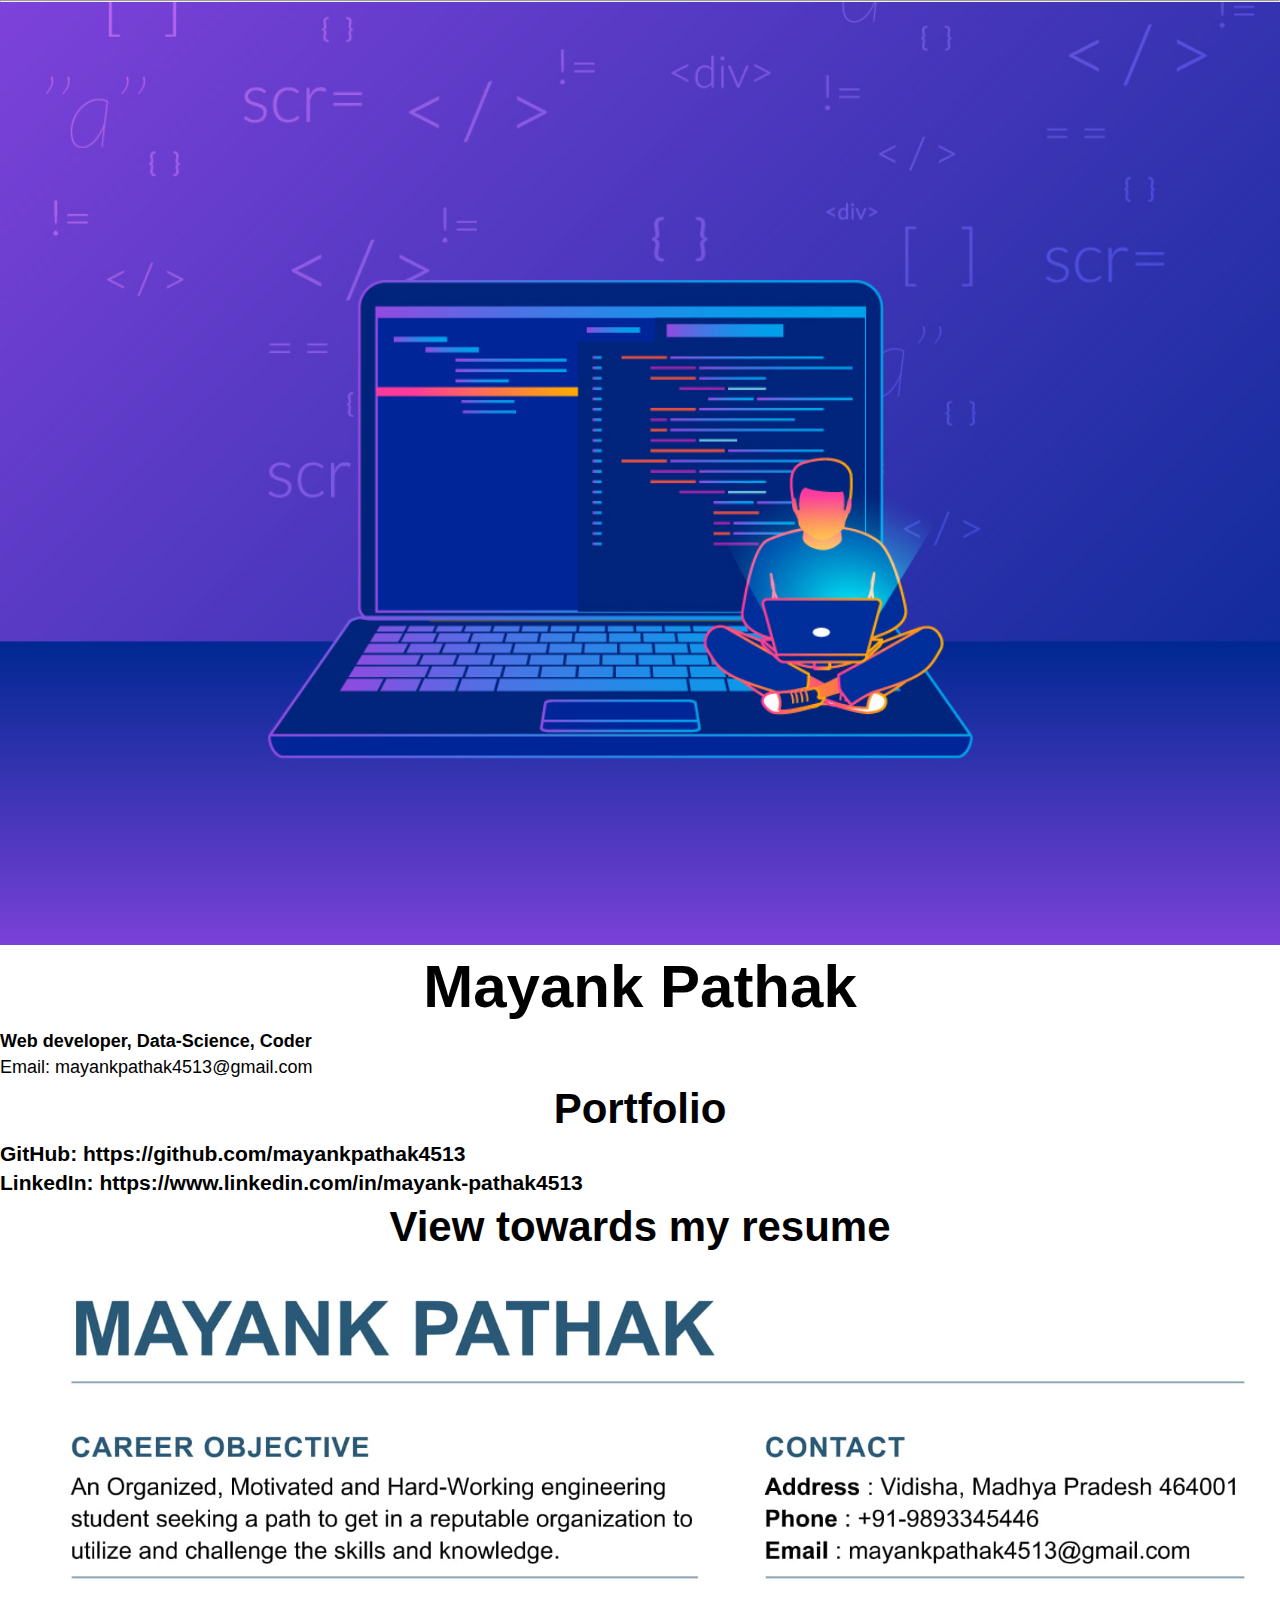
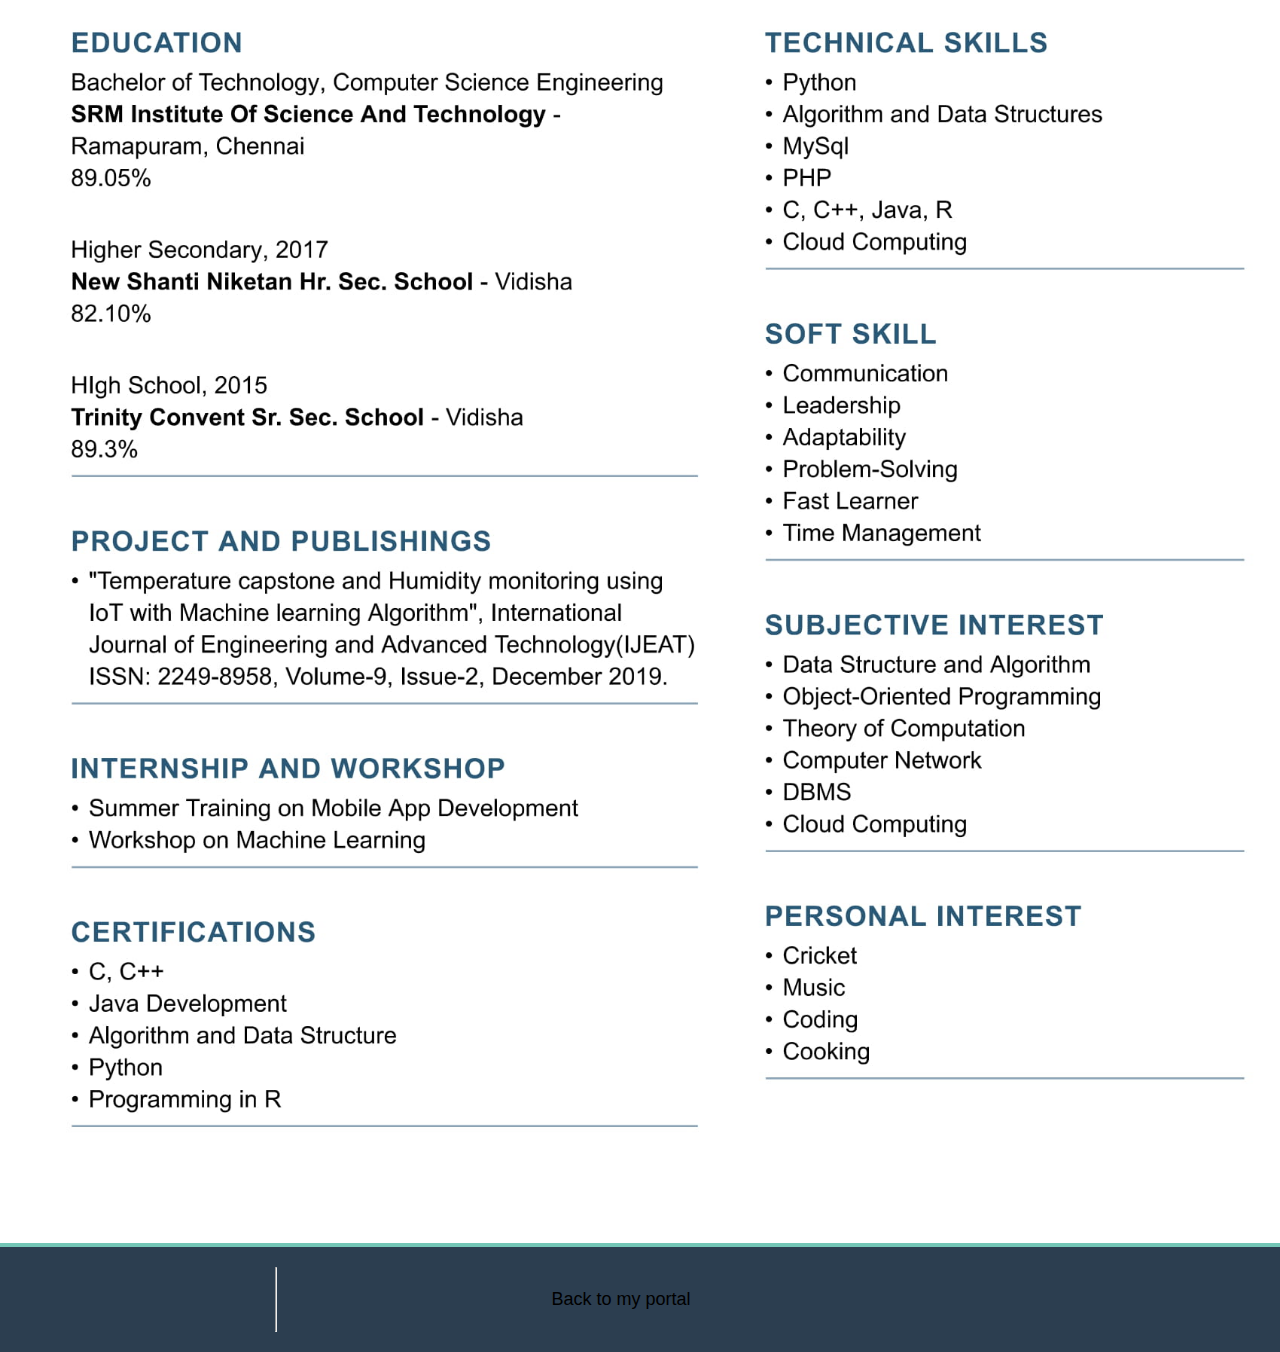
<file: resume.html>
<!doctype html>

<!-- this is a comment for human! -->

<html lang="en">

  <header>
    <title>Mayank Pathak's Resume</title>
    <link rel="stylesheet" href="css/master.css">
    <link rel="FaviconIcon" href="favicon.ico" type="image/x-icon">
    <link rel="shortcut icon" href="favicon.ico" type="image/x-icon">
    <meta name="viewport" content="width=device-width, initial-scale=1, shrink-to-fit=no">
    <meta name="name" content="Mayank Pathak's Resume">
    <!-- remove the following line after you are happy with your Website
         so that search engines will index it! -->
    <meta name="robots" content="noindex, nofollow">
  </header>

  <body>
    <hr>

    <img src="images/cse.jpg" alt="Mayank Pathak's cse" width="30%">

    <h1>Mayank Pathak</h1>
    <h4>Web developer, Data-Science, Coder</h4>

    <p>Email: <a href="mailto:mayankpathak4513@gmail.com" target="_blank">mayankpathak4513@gmail.com</a></p>
    <!-- don't post physical address, personal phone number or other personal information on the web! -->

    <h2>Portfolio</h2>
      <h3>GitHub: <a href="https://github.com/mayankpathak4513" target="_blank">https://github.com/mayankpathak4513</a></h3>
      <h3>LinkedIn: <a href="https://www.linkedin.com/in/mayank-pathak4513/" target="_blank">https://www.linkedin.com/in/mayank-pathak4513</a></h3>


    <h2>View towards my resume</h2>


     <img src="images/resume.jpg" width="60%"alt="resume">

    
  </body>

  <footer>
  <hr>
  <p><a href="index.html">Back to my portal</a><p>
  </footer>

</html>
</file>
<file: css/master.css>
/* Custom properties/variables  */
:root {
  --main-white: #000000;
  --main-red: #73C6B6;
  --main-blue: #236A88;
  --main-gray: #2C3E50;
}

/* Base reset */
* {
  margin: 0;
  padding: 0;
}

/* box-sizing and font sizing */
*,
*::before,
*::after {
  box-sizing: inherit;
}

html {
  box-sizing: border-box;

  /* Set font size for easy rem calculations
   * default document font size = 16px, 1rem = 16px, 100% = 16px
   * (100% / 16px) * 10 = 62.5%, 1rem = 10px, 62.5% = 10px
  */
  font-size: 62.5%;
  scroll-behavior: smooth;
}

/* A few media query to set some font sizes at different screen sizes.
 * This helps automate a bit of responsiveness.
 * The trick is to use the rem unit for size values, margin and padding.
 * Because rem is relative to the document font size
 * when we scale up or down the font size on the document
 * it will affect all properties using rem units for the values.
*/

/* I am using the em unit for breakpoints
 * The calculation is the following
 * screen size divided by browser base font size
 * As an example: a breakpoint at 980px
 * 980px / 16px = 61.25em
*/

/* 1200px / 16px = 75em */
@media (max-width: 75em) {
  html {
    font-size: 60%;
  }
}

/* 980px / 16px = 61.25em */
@media (max-width: 61.25em) {
  html {
    font-size: 58%;
  }
}

/* 460px / 16px = 28.75em */
@media (max-width: 28.75em) {
  html {
    font-size: 55%;
  }
}

/* Base styles */

body {
  font-family: 'Poppins', sans-serif;
  font-size: 1.8rem; /* 18px */
  font-weight: 400;
  line-height: 1.4;
  color: var(--main-white);
}

h1,
h2 {
  font-family: 'Raleway', sans-serif;
  font-weight: 700;
  text-align: center;
}

h1 {
  font-size: 6rem;
}

h2 {
  font-size: 4.2rem;
}

h5 {
  margin : 0px 60px 0px 60px;
}

ul {
  list-style: none;
}

a {
  text-decoration: none;
  color: var(--main-white);
}

img {
  display: block;
  width: 100%;
}

/* nav */

.nav {
  display: flex;
  justify-content: flex-end;
  position: fixed;
  top: 0;
  left: 0;
  width: 100%;
  background: var(--main-red);
  box-shadow: 0 2px 0 rgba(0, 0, 0, 0.4);
  z-index: 10;
}

.nav-list {
  display: flex;
  margin-right: 2rem;
}

@media (max-width: 28.75em) {
  .nav {
    justify-content: center;
  }

  .nav-list {
    margin: 0 1rem;
  }
}

.nav-list a {
  display: block;
  font-size: 2.2rem;
  padding: 2rem;
}

.nav-list a:hover {
  background: var(--main-blue);
}

/* Welcome section */

.welcome-section {
  display: flex;
  flex-direction: column;
  justify-content: center;
  align-items: center;
  width: 100%;
  height: 100vh;
  background-color: #1B2631;
  background-image: linear-gradient(62deg, #3a3d40 0%, #181719 100%);
}

.welcome-section > p {
  font-size: 3rem;
  font-weight: 200;
  font-style: italic;
  color: var(--main-red);
}

/* Projects section */

.projects-section {
  text-align: center;
  padding: 10rem 2rem;
  background: var(--main-blue);
}

.projects-section-header {
  max-width: 640px;
  margin: 0 auto 6rem auto;
  border-bottom: 0.2rem solid var(--main-white);
}

@media (max-width: 28.75em) {
  .projects-section-header {
    font-size: 4rem;
  }
}

/* "Automagic" image grid using no media queries */
.projects-grid {
  display: grid;
  grid-template-columns: repeat(auto-fit, minmax(320px, 1fr));
  grid-gap: 4rem;
  width: 100%;
  max-width: 1280px;
  margin: 0 auto;
  margin-bottom: 6rem;
}

@media (max-width: 30.625em) {
  .projects-section {
    padding: 6rem 1rem;
  }

  .projects-grid {
    grid-template-columns: 1fr;
  }
}

.project {
  background: var(--main-gray);
  box-shadow: 1px 1px 2px rgba(0, 0, 0, 0.5);
  border-radius: 2px;
}

.code {
  color: var(--main-gray);
  transition: color 0.3s ease-out;
}

.project:hover .code {
  color: #ff7f50;
}

.project-image {
  height: calc(100% - 6.8rem);
  width: 100%;
  object-fit: cover;
}

.project-title {
  font-size: 2rem;
  padding: 2rem 0.5rem;
}

.btn {
  display: inline-block;
  padding: 1rem 2rem;
  border-radius: 2px;
}

.btn-show-all {
  font-size: 2rem;
  background: var(--main-gray);
  transition: background 0.3s ease-out;
}

.btn-show-all:hover {
  background: var(--main-red);
}

.btn-show-all:hover > i {
  transform: translateX(2px);
}

.btn-show-all > i {
  margin-left: 10px;
  transform: translateX(0);
  transition: transform 0.3s ease-out;
}

/* Contact section */

.contact-section {
  display: flex;
  flex-direction: column;
  justify-content: center;
  align-items: center;
  text-align: center;
  width: 100%;
  height: 80vh;
  padding: 0 2rem;
  background: var(--main-gray);
}

.contact-section-header > h2 {
  font-size: 6rem;
}

@media (max-width: 28.75em) {
  .contact-section-header > h2 {
    font-size: 4rem;
  }
}

.contact-section-header > p {
  font-style: italic;
}

.contact-links {
  display: flex;
  justify-content: center;
  width: 100%;
  max-width: 980px;
  margin-top: 4rem;
  flex-wrap: wrap;
}

.contact-details {
  font-size: 2.4rem;
  text-shadow: 2px 2px 1px #1f1f1f;
  transition: transform 0.3s ease-out;
}

.contact-details:hover {
  transform: translateY(8px);
}

/* Footer */

footer {
  font-weight: 300;
  display: flex;
  justify-content: space-evenly;
  padding: 2rem;
  background: var(--main-gray);
  border-top: 4px solid var(--main-red);
}

footer > p {
  margin: 2rem;
}

footer i {
  vertical-align: middle;
}

@media (max-width: 28.75em) {
  footer {
    flex-direction: column;
    text-align: center;
  }
}
</file>
